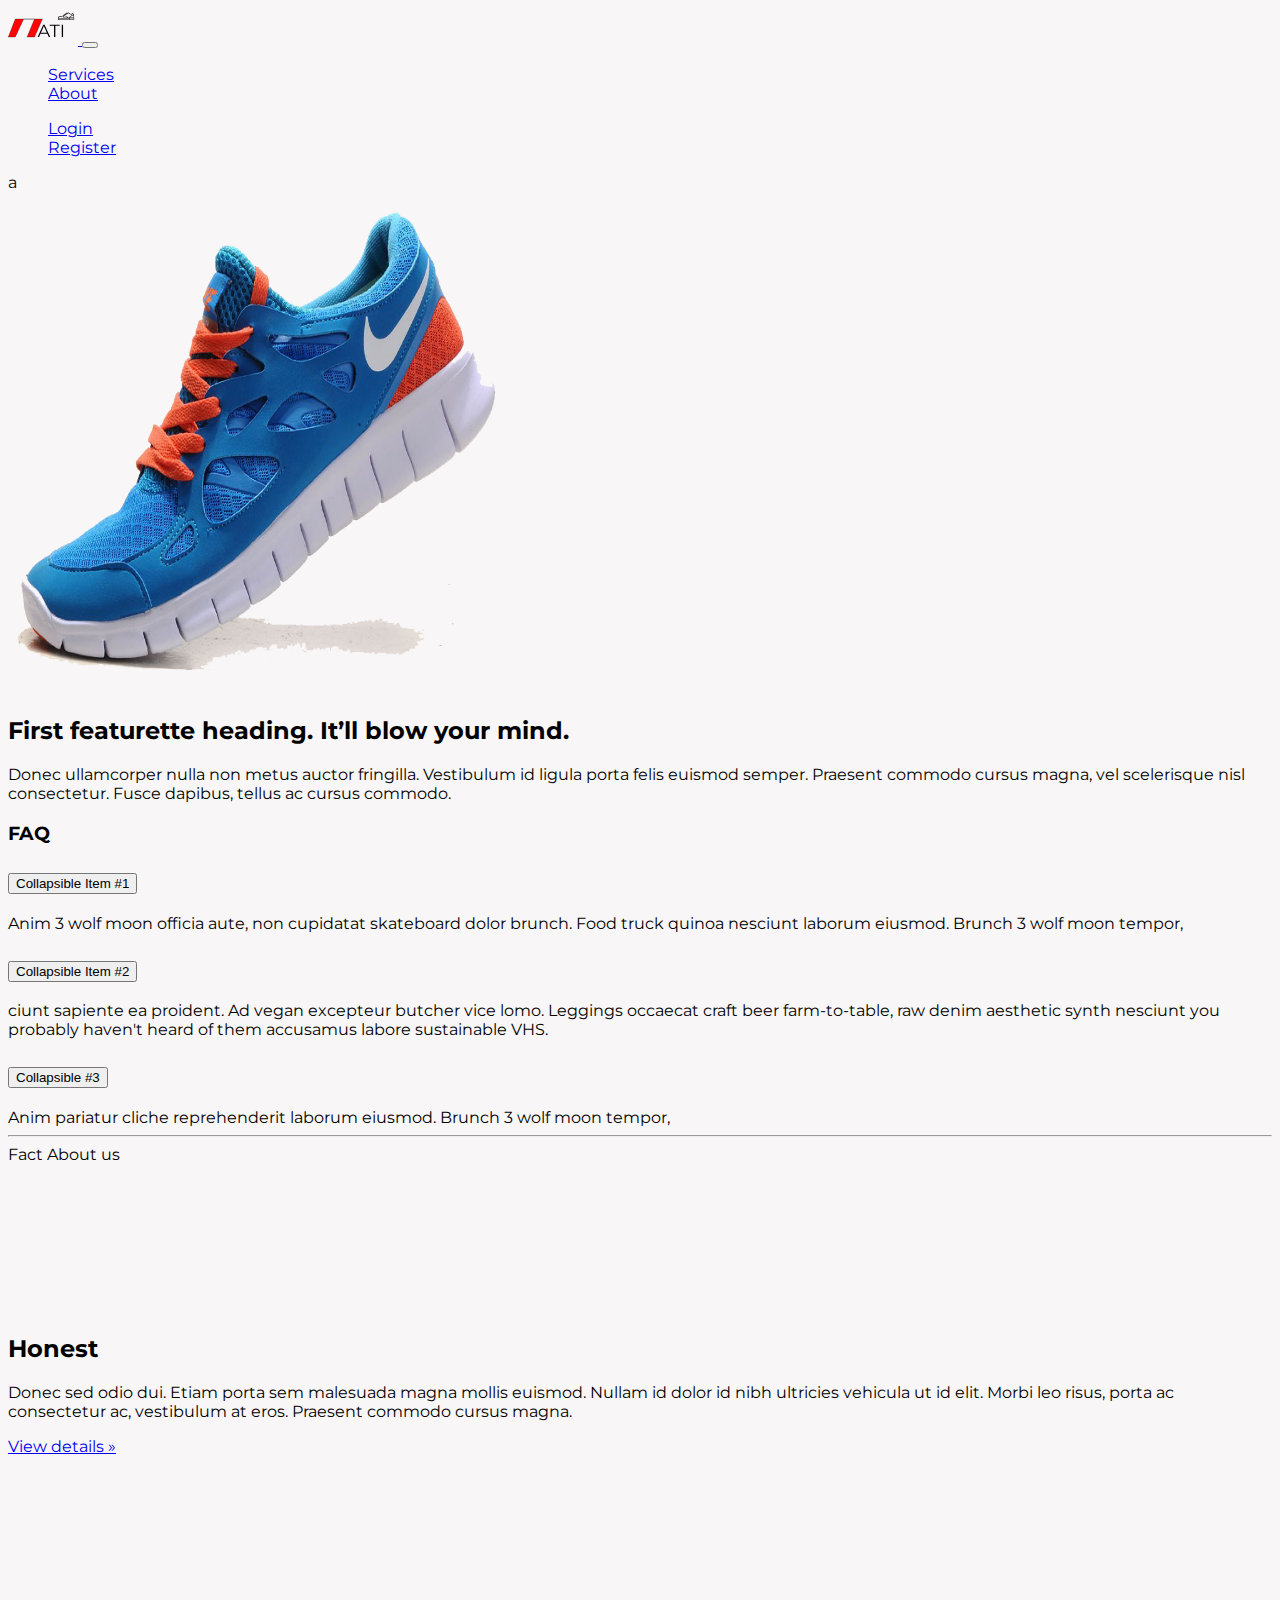
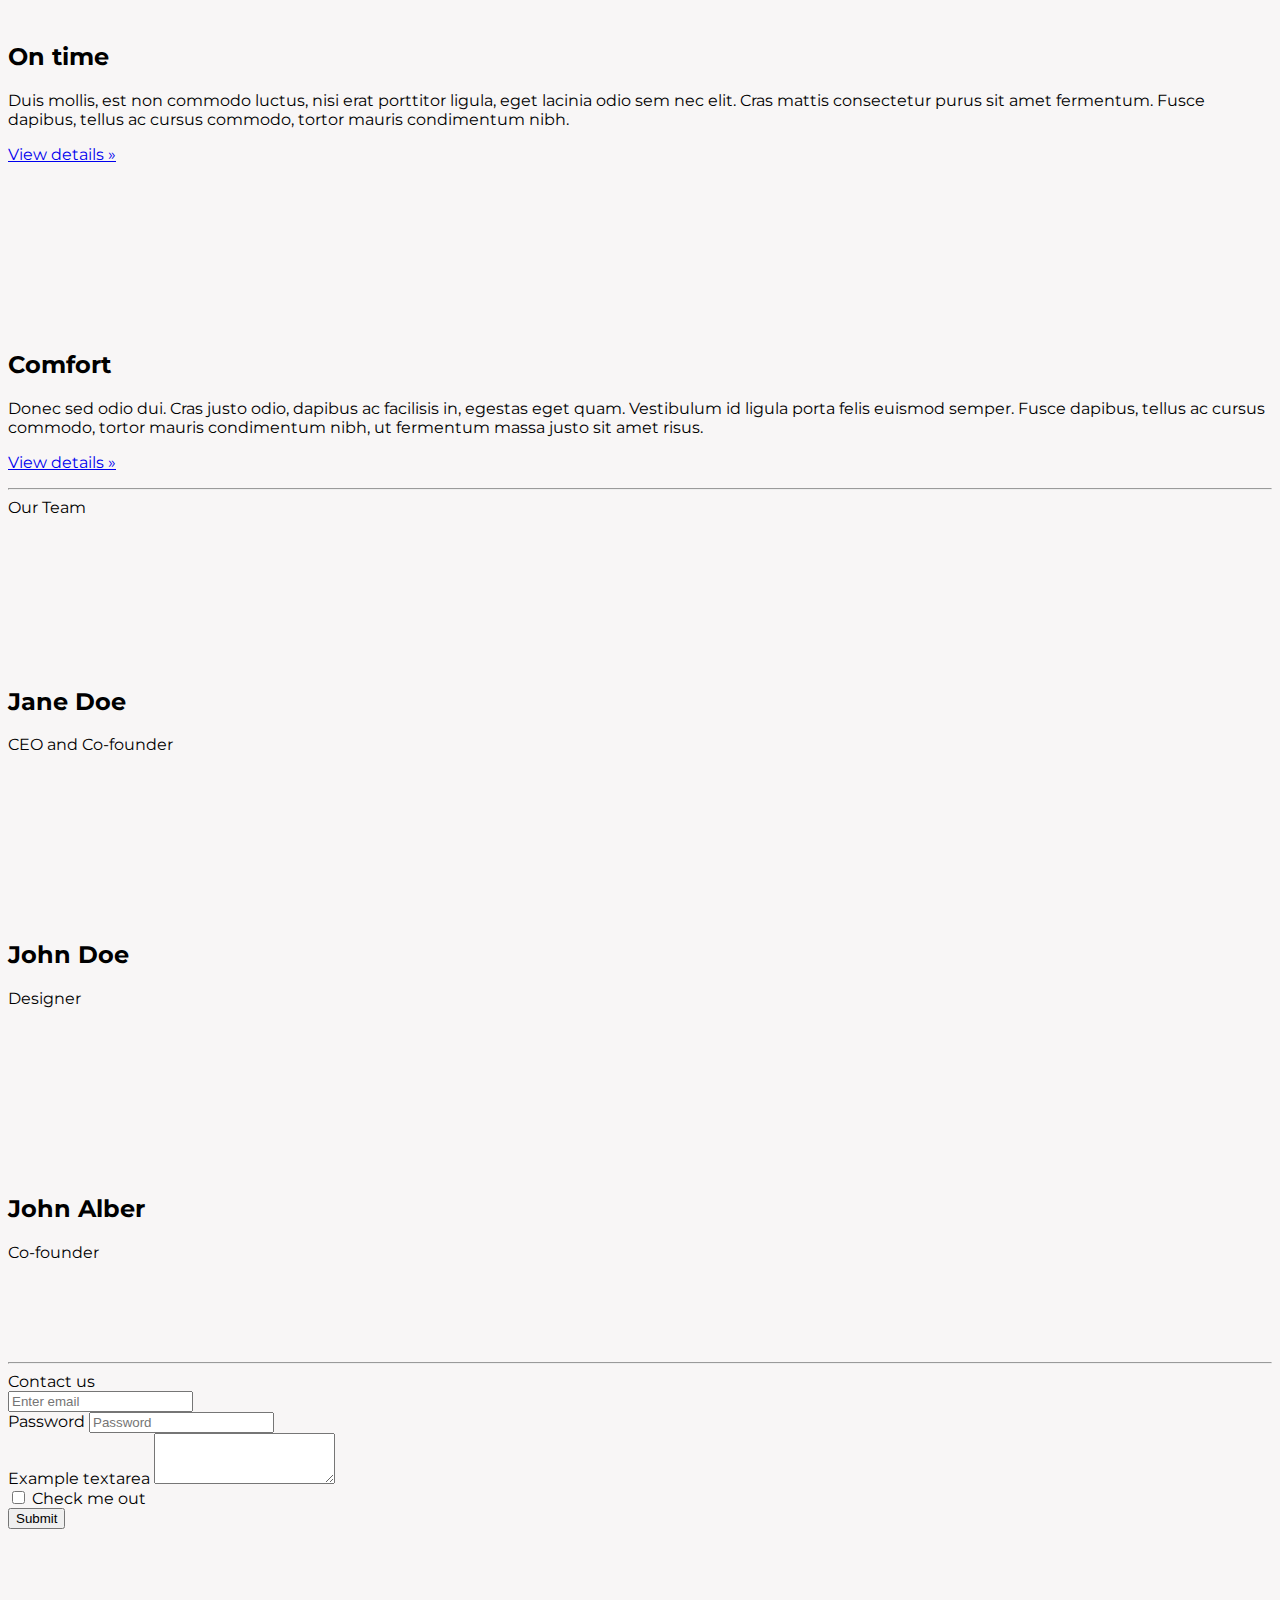
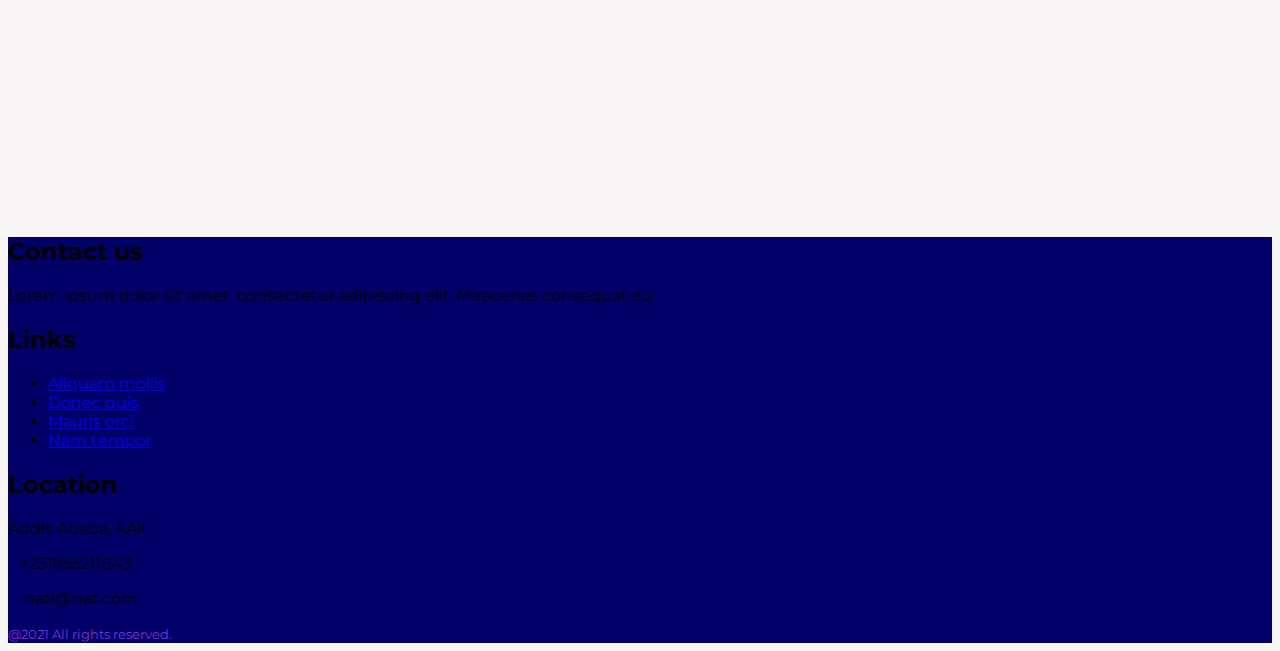
<file: aboutus.html>
<!DOCTYPE html>
<html lang="en">

<head>
    <meta charset="UTF-8">
    <meta name="viewport" content="width=device-width, initial-scale=1.0">
    <title>About us</title>

    <link rel="stylesheet" href="https://use.fontawesome.com/releases/v5.15.1/css/all.css"
        integrity="sha384-vp86vTRFVJgpjF9jiIGPEEqYqlDwgyBgEF109VFjmqGmIY/Y4HV4d3Gp2irVfcrp" crossorigin="anonymous">
    <link rel="stylesheet" href="https://cdn.jsdelivr.net/npm/bootstrap@4.5.3/dist/css/bootstrap.min.css"
        integrity="sha384-TX8t27EcRE3e/ihU7zmQxVncDAy5uIKz4rEkgIXeMed4M0jlfIDPvg6uqKI2xXr2" crossorigin="anonymous">
    <link rel="stylesheet" href="./aseets/css/main.css">
    <link rel="icon" href="./aseets/img/shoe-transparent-background-1.png" type="image/png" sizes="16x16">

</head>

<body>
    <nav class="navbar navbar-expand-lg navbar-light shadow-sm bg-light fixed-top">
        <div class="container"> <a class="navbar-brand d-flex align-items-center" href="#">

            <a href="./index.html">
                <svg width="70px" viewBox="0 0 246 131" fill="none" xmlns="http://www.w3.org/2000/svg">
                    <path
                        d="M1 102L25.5926 39H54.9259H93.1481H121L93.1481 102H67.0741L93.1481 39H54.9259L25.5926 102H1Z"
                        fill="#FF0404" />
                    <path d="M25.5926 39L1 102H25.5926L54.9259 39H93.1481L67.0741 102H93.1481L121 39H25.5926Z"
                        stroke="black" />
                    <path
                        d="M138.286 90.406H114.106L108.898 102H104.124L123.964 58.6H128.49L148.33 102H143.494L138.286 90.406ZM136.612 86.686L126.196 63.374L115.78 86.686H136.612ZM161.762 62.568H146.51V58.6H181.602V62.568H166.35V102H161.762V62.568ZM188.931 58.6H193.519V102H188.931V58.6Z"
                        fill="black" />
                    <g clip-path="url(#clip0)">
                        <path
                            d="M229.44 19.7158L229.032 18.8989C228.793 18.4215 228.212 18.2281 227.735 18.467C227.664 18.5025 227.598 18.5466 227.537 18.5983C224.031 21.5874 218.855 21.525 215.422 18.4523L212.38 15.7138C212.058 15.4263 211.585 15.3868 211.22 15.6171L207.991 17.6558L206.894 15.9158L205.257 16.9482L206.355 18.6882L204.72 19.7196L203.623 17.9796L201.988 19.013L203.086 20.753L201.452 21.7854L200.355 20.0454L198.719 21.0778L199.816 22.8178L198.181 23.8473L197.084 22.1073L195.45 23.1455L196.52 24.8391L195.507 25.4945C195.401 25.5631 195.314 25.6492 195.21 25.7255L192.993 27.1262L178.783 30.2834C176.567 30.7665 174.99 32.7328 175 35.0008V41.5655C175 42.0993 175.433 42.5321 175.967 42.5321H201.1C201.165 42.5322 201.23 42.5257 201.293 42.5128L214.633 39.8437V41.5653C214.633 42.0992 215.066 42.532 215.6 42.532H232.033C232.567 42.532 233 42.0992 233 41.5653V34.7987C232.994 29.5637 231.775 24.4011 229.44 19.7158ZM229.609 25.3081C230.473 28.0702 230.958 30.9367 231.051 33.8292H217.193C218.514 31.6765 222.003 27.4201 229.609 25.3081ZM176.933 35.0008C176.927 33.6393 177.874 32.4589 179.204 32.1695L193.343 29.0278C193.253 29.8126 193.358 30.6074 193.649 31.342L194.402 33.2241C194.575 33.6632 195.041 33.9116 195.502 33.8099L202.219 32.3705C205.254 31.7169 208.414 32.6327 210.629 34.8075L201.003 36.7321H176.933V35.0008ZM214.633 37.8727L201.003 40.5987H176.933V38.6653H201.1C201.165 38.6655 201.23 38.6589 201.293 38.646L214.633 35.977V37.8727ZM214.923 33.949L212.861 34.3608C210.21 31.0834 205.937 29.5819 201.818 30.4806L195.895 31.749L195.444 30.6238C194.987 29.4702 195.315 28.1536 196.259 27.3487L197.579 26.5145L198.546 28.0466L200.182 27.0123L199.215 25.4801L200.849 24.4506L201.815 25.9828L203.45 24.9494L202.483 23.4173L204.118 22.3849L205.085 23.917L206.718 22.8837L205.752 21.3534L207.383 20.3209L208.35 21.8521L209.993 20.8197L209.027 19.2875L211.637 17.6442L214.135 19.8927C217.947 23.3067 223.595 23.6865 227.83 20.8139C228.257 21.6839 228.635 22.58 228.98 23.4877C219.299 26.208 215.773 32.1635 214.923 33.949ZM231.067 40.5988H216.567V35.7655H231.067V40.5988Z"
                            fill="black" />
                    </g>
                    <defs>
                        <clipPath id="clip0">
                            <rect width="58" height="58" fill="white" transform="translate(175)" />
                        </clipPath>
                    </defs>
                </svg>
            </a>

            </a> <button class="navbar-toggler  navbar-toggler-right border-0 ml-auto" type="button"
                data-toggle="collapse" data-target="#navbar4">
                <span class="navbar-toggler-icon"></span>
            </button>
            <div class=" collapse navbar-collapse " id="navbar4">
                <div class="d-flex flex-column flex-lg-row justify-content-between w-100">
                    <ul class="navbar-nav ml-auto ml-lg-0">

                        <li class="nav-item px-lg-2">
                            <a class="nav-link" href="services.html"><span
                                    class="d-inline-block d-lg-none icon-width"><i
                                        class="fas fa-spa"></i></span>Services</a>
                        </li>
                        <li class="nav-item px-lg-2"> <a class="nav-link" href="aboutus.html"><span
                                    class="d-inline-block d-lg-none icon-width"><i
                                        class="far fa-user"></i></i></span>About</a> </li>

                    </ul>
                    <ul class="navbar-nav ml-auto ml-lg-0">
                        <li class="nav-item">
                            <a class="nav-link" href="login.html">Login</a>
                        </li>
                        <li class="nav-item">
                            <a class="nav-link" href="register.html">Register</a>
                        </li>
                    </ul>
                </div>
            </div>
        </div>
    </nav>



    <div class="my-5">a</div>
    <div class="container mt-5">

        <div class="row featurette">
            <div class="col-md-5">
                <img class="bd-placeholder-img bd-placeholder-img-lg featurette-image img-fluid mx-auto" width="500"
                    height="500" src="./aseets/img/shoe-transparent-background-1.png" alt="">
            </div>
            <div class="col-md-4">
                <h2 class="featurette-heading">First featurette heading. <span class="text-muted">It’ll blow your
                        mind.</span></h2>
                <p class="lead">Donec ullamcorper nulla non metus auctor fringilla. Vestibulum id ligula porta felis
                    euismod semper. Praesent commodo cursus magna, vel scelerisque nisl consectetur. Fusce dapibus,
                    tellus ac cursus commodo.</p>
            </div>
            <div class="col-md-3 d-none d-lg-block">
                <h3 class="text-center">FAQ</h3>
                <div class="accordion d-sm-block" id="accordionExample">
                    <div class="card">
                        <div class="card-header" id="headingOne">
                            <h2 class="mb-0">
                                <button class="btn btn-link btn-block text-left" type="button" data-toggle="collapse"
                                    data-target="#collapseOne" aria-expanded="true" aria-controls="collapseOne">
                                    Collapsible Item #1
                                </button>
                            </h2>
                        </div>

                        <div id="collapseOne" class="collapse show" aria-labelledby="headingOne"
                            data-parent="#accordionExample">
                            <div class="card-body">
                                Anim 3 wolf moon officia aute, non cupidatat skateboard dolor
                                brunch. Food truck quinoa nesciunt laborum eiusmod. Brunch 3 wolf moon tempor,

                            </div>
                        </div>
                    </div>
                    <div class="card">
                        <div class="card-header" id="headingTwo">
                            <h2 class="mb-0">
                                <button class="btn btn-link btn-block text-left collapsed" type="button"
                                    data-toggle="collapse" data-target="#collapseTwo" aria-expanded="false"
                                    aria-controls="collapseTwo">
                                    Collapsible Item #2
                                </button>
                            </h2>
                        </div>
                        <div id="collapseTwo" class="collapse" aria-labelledby="headingTwo"
                            data-parent="#accordionExample">
                            <div class="card-body">
                                ciunt sapiente ea proident. Ad vegan excepteur butcher vice lomo.
                                Leggings occaecat craft beer farm-to-table, raw denim aesthetic synth nesciunt
                                you probably haven't heard of them accusamus labore sustainable VHS.
                            </div>
                        </div>
                    </div>
                    <div class="card">
                        <div class="card-header" id="headingThree">
                            <h2 class="mb-0">
                                <button class="btn btn-link btn-block text-left collapsed" type="button"
                                    data-toggle="collapse" data-target="#collapseThree" aria-expanded="false"
                                    aria-controls="collapseThree">
                                    Collapsible #3
                                </button>
                            </h2>
                        </div>
                        <div id="collapseThree" class="collapse" aria-labelledby="headingThree"
                            data-parent="#accordionExample">
                            <div class="card-body">
                                Anim pariatur cliche reprehenderit laborum eiusmod. Brunch 3 wolf moon tempor,

                            </div>
                        </div>
                    </div>
                </div>
            </div>
        </div>
        <div class="contaienr mt-5">
            <hr>
            <div class="display-2 text-center">
                Fact About us
            </div>
            <div class="row mt-5">
                <div class="col-lg-4 text-center">
                    <div id="avatar" class="mx-auto mb-2"></div>
                    <h2>Honest</h2>
                    <p>Donec sed odio dui. Etiam porta sem malesuada magna mollis euismod. Nullam id dolor id nibh
                        ultricies vehicula ut id elit. Morbi leo risus, porta ac consectetur ac, vestibulum at eros.
                        Praesent commodo cursus magna.</p>
                    <p><a class="btn btn-secondary" href="#" role="button">View details &raquo;</a></p>
                </div><!-- /.col-lg-4 -->
                <div class="col-lg-4 text-center">
                    <div id="avatar2" class="mx-auto mb-2"></div>

                    <h2>On time</h2>
                    <p>Duis mollis, est non commodo luctus, nisi erat porttitor ligula, eget lacinia odio sem nec elit.
                        Cras mattis consectetur purus sit amet fermentum. Fusce dapibus, tellus ac cursus commodo,
                        tortor mauris condimentum nibh.</p>
                    <p><a class="btn btn-secondary" href="#" role="button">View details &raquo;</a></p>
                </div><!-- /.col-lg-4 -->
                <div class="col-lg-4 text-center">
                    <div id="avatar3" class="mx-auto mb-2"></div>

                    <h2>Comfort</h2>
                    <p>Donec sed odio dui. Cras justo odio, dapibus ac facilisis in, egestas eget quam. Vestibulum id
                        ligula porta felis euismod semper. Fusce dapibus, tellus ac cursus commodo, tortor mauris
                        condimentum nibh, ut fermentum massa justo sit amet risus.</p>
                    <p><a class="btn btn-secondary" href="#" role="button">View details &raquo;</a></p>
                </div><!-- /.col-lg-4 -->
            </div><!-- /.row -->
        </div>
        <div class="my-5">
            <hr class="container">
            <div class="display-2 text-center">
                Our Team
            </div>
            <div class="contaienr mt-5">
                <div class="row mt-5">
                    <div class="col-lg-4 text-center ">
                        <div id="avatar4" class="mx-auto mb-2"></div>
                        <h2>Jane Doe</h2>
                        <p>CEO and Co-founder</p>
                    </div><!-- /.col-lg-4 -->
                    <div class="col-lg-4 text-center">
                        <div id="avatar5" class="mx-auto mb-2"></div>

                        <h2>John Doe</h2>
                        <p>Designer</p>
                    </div><!-- /.col-lg-4 -->
                    <div class="col-lg-4 text-center">
                        <div id="avatar6" class="mx-auto mb-2"></div>

                        <h2>John Alber</h2>
                        <p>Co-founder</p>
                    </div><!-- /.col-lg-4 -->
                </div><!-- /.row -->
            </div>
        </div>

    </div>

    <div class="container" style="margin-top: 100px;">
        <hr class="container">
        <div class="display-3 mb-3 text-center">
            Contact us
        </div>
        <div class="row">
            <div class="col-md-7">
                <form>
                    <div class="form-group ">
                        <input type="email" class="form-control " id="exampleInputEmail1" aria-describedby="emailHelp"
                            placeholder="Enter email">

                    </div>
                    <div class="form-group">
                        <label for="exampleInputPassword1">Password</label>
                        <input type="password" class="form-control" id="exampleInputPassword1" placeholder="Password">
                    </div>
                    <div class="form-group">
                        <label for="exampleFormControlTextarea1">Example textarea</label>
                        <textarea class="form-control" id="exampleFormControlTextarea1" rows="3"></textarea>
                    </div>
                    <div class="form-check">
                        <input type="checkbox" class="form-check-input" id="exampleCheck1">
                        <label class="form-check-label" for="exampleCheck1">Check me out</label>
                    </div>
                    <button type="submit" class="btn btn-primary">Submit</button>
                </form>
            </div>
            <div class="col-md-2 ">
                <div class="mapouter">
                    <div class="mapouter">
                        <div class="gmap_canvas"><iframe width="442" height="288" id="gmap_canvas"
                                src="https://maps.google.com/maps?q=addis%20ababa&t=k&z=13&ie=UTF8&iwloc=&output=embed"
                                frameborder="0" scrolling="no" marginheight="0" marginwidth="0"></iframe><a
                                href="https://embedgooglemap.net/maps/45"></a><br>
                            <style>
                                .mapouter {
                                    position: relative;
                                    text-align: right;
                                    height: 288px;
                                    width: 442px;
                                }
                            </style><a href="https://www.embedgooglemap.net">google maps embedded api</a>
                            <style>
                                .gmap_canvas {
                                    overflow: hidden;
                                    background: none !important;
                                    height: 288px;
                                    width: 442px;
                                }
                            </style>
                        </div>
                    </div>
                </div>
            </div>
        </div>
    </div>

    <footer class="text-light container-fluid py-5 mt-5">
        <div class="container ">
            <div class="row">
                <div class="col-md-4">
                    <h2 class="display-6 text-light">Contact us</h2>
                    <p>Lorem ipsum dolor sit amet, consectetur adipiscing elit. Maecenas consequat eu </p>
                    <i class="fab fa-facebook" style="font-size: 15px;color: cornflowerblue;"></i>
                    <i class="fab fa-instagram" style="font-size: 15px;"></i>
                </div>
                <div class="col-md-1"></div>
                <div class="col-md-3">
                    <h2 class="display-6 text-light"> Links</h2>
                    <ul class="p-0">
                        <li>
                            <a href="#">Aliquam mollis </a>
                        </li>
                        <li>
                            <a href="#">Donec quis </a>
                        </li>
                        <li>
                            <a href="#">Mauris orci</a>
                        </li>
                        <li>
                            <a href="#">Nam tempor </a>
                        </li>
                    </ul>
                </div>
                <div class="col-md-4" ">
                    <h2 class=" display-6 text-light">Location</h2>
                    <p> Addis Ababa, AAit</p>
                    <p><i class="fas fa-phone-alt"></i>&nbsp;&nbsp;&nbsp;+251955211643</p>
                    <p><i class="fas fa-envelope"></i> &nbsp;&nbsp;&nbsp; nati@nat.com</p>
                </div>
            </div>
            <div class="container mt-3 ml-n4" style="color: blueviolet;">
                <div class=" col">
                <small>
                    @2021 All rights reserved.
                </small>
            </div>
        </div>
        </div>
    </footer>
    <script src="https://code.jquery.com/jquery-3.5.1.slim.min.js"
        integrity="sha384-DfXdz2htPH0lsSSs5nCTpuj/zy4C+OGpamoFVy38MVBnE+IbbVYUew+OrCXaRkfj"
        crossorigin="anonymous"></script>
    <script src="https://cdn.jsdelivr.net/npm/popper.js@1.16.1/dist/umd/popper.min.js"
        integrity="sha384-9/reFTGAW83EW2RDu2S0VKaIzap3H66lZH81PoYlFhbGU+6BZp6G7niu735Sk7lN"
        crossorigin="anonymous"></script>
    <script src="https://cdn.jsdelivr.net/npm/bootstrap@4.5.3/dist/js/bootstrap.min.js"
        integrity="sha384-w1Q4orYjBQndcko6MimVbzY0tgp4pWB4lZ7lr30WKz0vr/aWKhXdBNmNb5D92v7s"
        crossorigin="anonymous"></script>

</body>

</html>
</file>
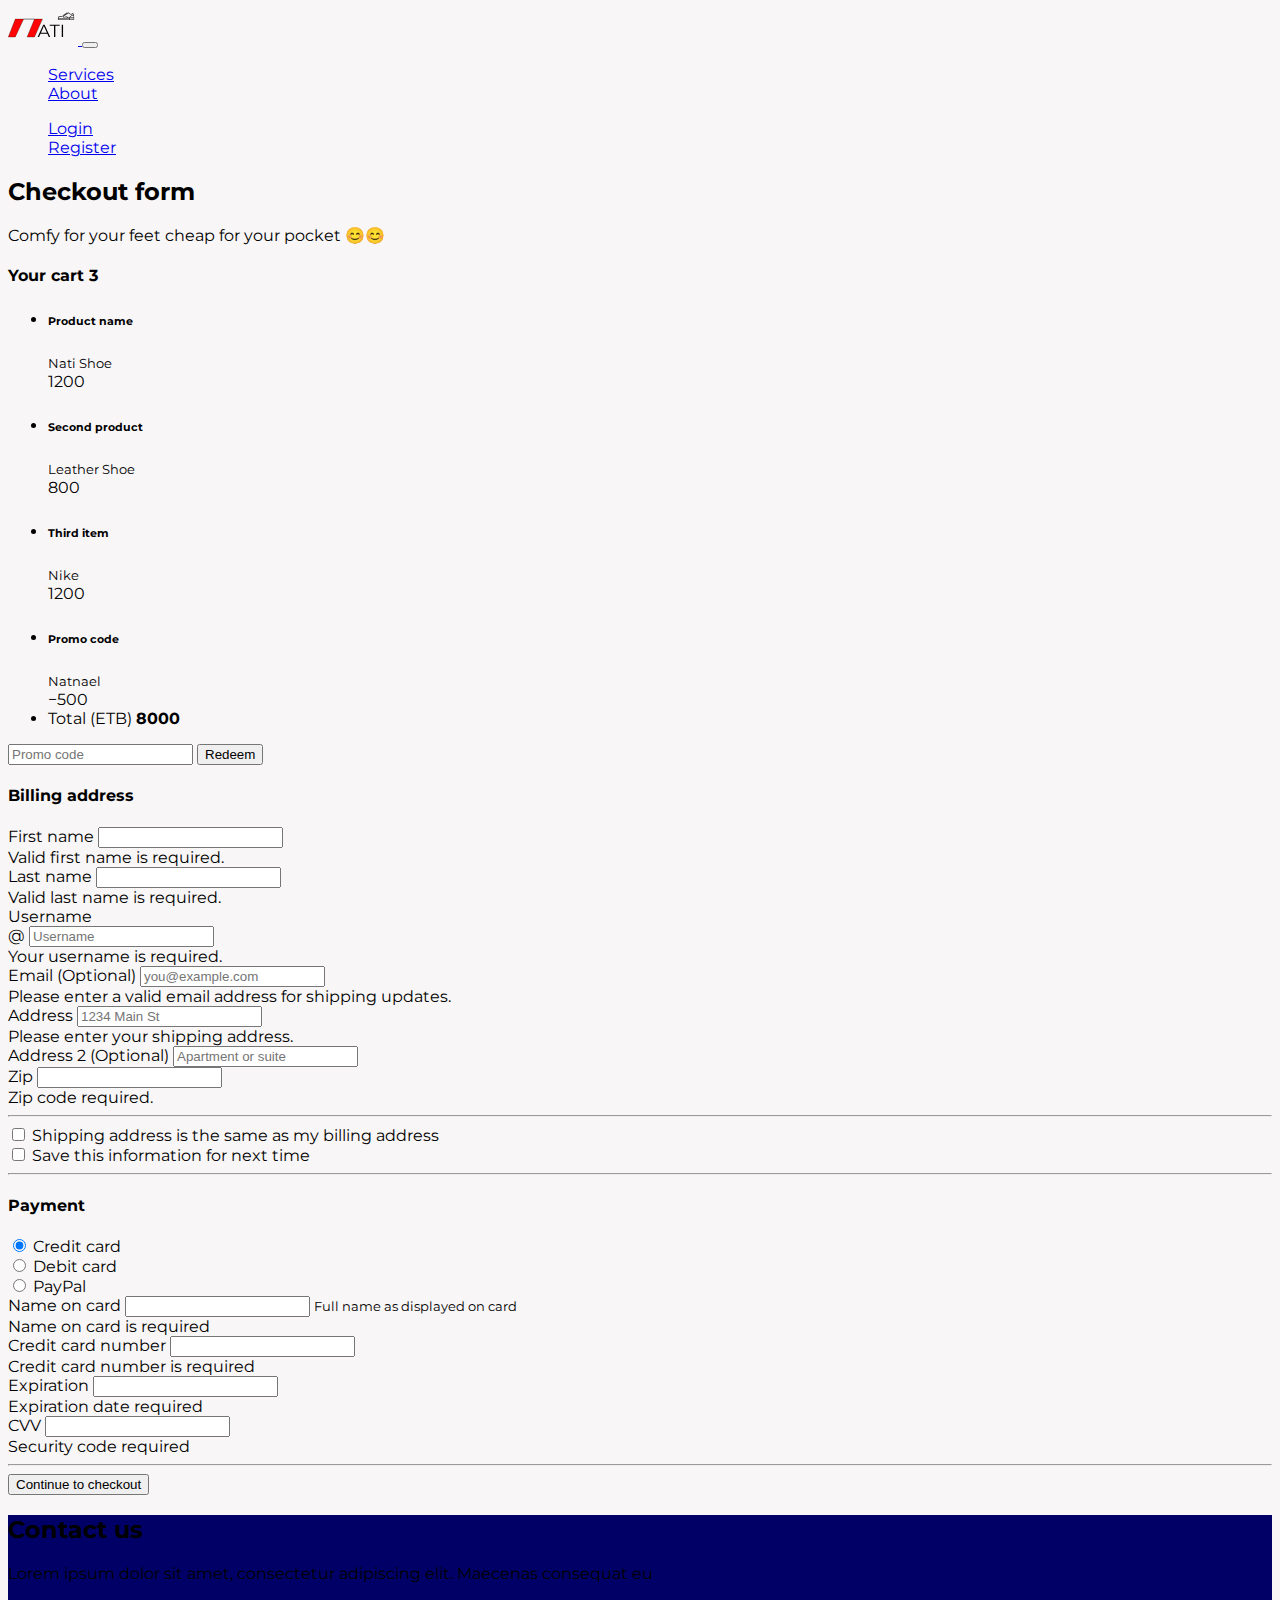
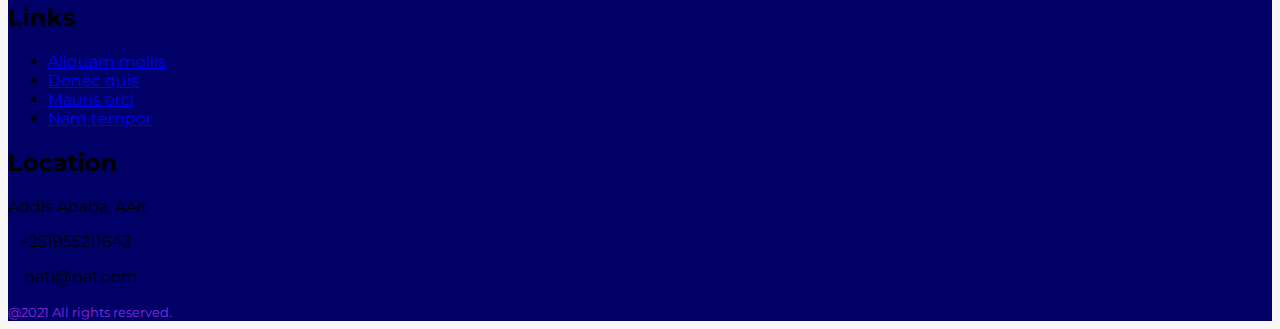
<file: checkout.html>
<!DOCTYPE html>
<html lang="en">

<head>
    <meta charset="UTF-8">
    <meta name="viewport" content="width=device-width, initial-scale=1.0">
    <title>Check out</title>
    <link rel="stylesheet" href="https://use.fontawesome.com/releases/v5.15.1/css/all.css"
        integrity="sha384-vp86vTRFVJgpjF9jiIGPEEqYqlDwgyBgEF109VFjmqGmIY/Y4HV4d3Gp2irVfcrp" crossorigin="anonymous">
    <link rel="stylesheet" href="https://cdn.jsdelivr.net/npm/bootstrap@4.5.3/dist/css/bootstrap.min.css"
        integrity="sha384-TX8t27EcRE3e/ihU7zmQxVncDAy5uIKz4rEkgIXeMed4M0jlfIDPvg6uqKI2xXr2" crossorigin="anonymous">
    <link rel="stylesheet" href="./aseets/css/main.css">
    <link rel="icon" href="./aseets/img/shoe-transparent-background-1.png" type="image/png" sizes="16x16">

</head>

<body>
    <nav class="navbar navbar-expand-lg navbar-light shadow-sm bg-light fixed-top">
        <div class="container"> <a class="navbar-brand d-flex align-items-center" href="#">

            <a href="./index.html">
                <svg width="70px" viewBox="0 0 246 131" fill="none" xmlns="http://www.w3.org/2000/svg">
                    <path
                        d="M1 102L25.5926 39H54.9259H93.1481H121L93.1481 102H67.0741L93.1481 39H54.9259L25.5926 102H1Z"
                        fill="#FF0404" />
                    <path d="M25.5926 39L1 102H25.5926L54.9259 39H93.1481L67.0741 102H93.1481L121 39H25.5926Z"
                        stroke="black" />
                    <path
                        d="M138.286 90.406H114.106L108.898 102H104.124L123.964 58.6H128.49L148.33 102H143.494L138.286 90.406ZM136.612 86.686L126.196 63.374L115.78 86.686H136.612ZM161.762 62.568H146.51V58.6H181.602V62.568H166.35V102H161.762V62.568ZM188.931 58.6H193.519V102H188.931V58.6Z"
                        fill="black" />
                    <g clip-path="url(#clip0)">
                        <path
                            d="M229.44 19.7158L229.032 18.8989C228.793 18.4215 228.212 18.2281 227.735 18.467C227.664 18.5025 227.598 18.5466 227.537 18.5983C224.031 21.5874 218.855 21.525 215.422 18.4523L212.38 15.7138C212.058 15.4263 211.585 15.3868 211.22 15.6171L207.991 17.6558L206.894 15.9158L205.257 16.9482L206.355 18.6882L204.72 19.7196L203.623 17.9796L201.988 19.013L203.086 20.753L201.452 21.7854L200.355 20.0454L198.719 21.0778L199.816 22.8178L198.181 23.8473L197.084 22.1073L195.45 23.1455L196.52 24.8391L195.507 25.4945C195.401 25.5631 195.314 25.6492 195.21 25.7255L192.993 27.1262L178.783 30.2834C176.567 30.7665 174.99 32.7328 175 35.0008V41.5655C175 42.0993 175.433 42.5321 175.967 42.5321H201.1C201.165 42.5322 201.23 42.5257 201.293 42.5128L214.633 39.8437V41.5653C214.633 42.0992 215.066 42.532 215.6 42.532H232.033C232.567 42.532 233 42.0992 233 41.5653V34.7987C232.994 29.5637 231.775 24.4011 229.44 19.7158ZM229.609 25.3081C230.473 28.0702 230.958 30.9367 231.051 33.8292H217.193C218.514 31.6765 222.003 27.4201 229.609 25.3081ZM176.933 35.0008C176.927 33.6393 177.874 32.4589 179.204 32.1695L193.343 29.0278C193.253 29.8126 193.358 30.6074 193.649 31.342L194.402 33.2241C194.575 33.6632 195.041 33.9116 195.502 33.8099L202.219 32.3705C205.254 31.7169 208.414 32.6327 210.629 34.8075L201.003 36.7321H176.933V35.0008ZM214.633 37.8727L201.003 40.5987H176.933V38.6653H201.1C201.165 38.6655 201.23 38.6589 201.293 38.646L214.633 35.977V37.8727ZM214.923 33.949L212.861 34.3608C210.21 31.0834 205.937 29.5819 201.818 30.4806L195.895 31.749L195.444 30.6238C194.987 29.4702 195.315 28.1536 196.259 27.3487L197.579 26.5145L198.546 28.0466L200.182 27.0123L199.215 25.4801L200.849 24.4506L201.815 25.9828L203.45 24.9494L202.483 23.4173L204.118 22.3849L205.085 23.917L206.718 22.8837L205.752 21.3534L207.383 20.3209L208.35 21.8521L209.993 20.8197L209.027 19.2875L211.637 17.6442L214.135 19.8927C217.947 23.3067 223.595 23.6865 227.83 20.8139C228.257 21.6839 228.635 22.58 228.98 23.4877C219.299 26.208 215.773 32.1635 214.923 33.949ZM231.067 40.5988H216.567V35.7655H231.067V40.5988Z"
                            fill="black" />
                    </g>
                    <defs>
                        <clipPath id="clip0">
                            <rect width="58" height="58" fill="white" transform="translate(175)" />
                        </clipPath>
                    </defs>
                </svg>
            </a>

            </a> <button class="navbar-toggler  navbar-toggler-right border-0 ml-auto" type="button"
                data-toggle="collapse" data-target="#navbar4">
                <span class="navbar-toggler-icon"></span>
            </button>
            <div class=" collapse navbar-collapse " id="navbar4">
                <div class="d-flex flex-column flex-lg-row justify-content-between w-100">
                    <ul class="navbar-nav ml-auto ml-lg-0">

                        <li class="nav-item px-lg-2">
                            <a class="nav-link" href="services.html"><span
                                    class="d-inline-block d-lg-none icon-width"><i
                                        class="fas fa-spa"></i></span>Services</a>
                        </li>
                        <li class="nav-item px-lg-2"> <a class="nav-link" href="aboutus.html"><span
                                    class="d-inline-block d-lg-none icon-width"><i
                                        class="far fa-user"></i></i></span>About</a> </li>

                    </ul>
                    <ul class="navbar-nav ml-auto ml-lg-0">
                        <li class="nav-item">
                            <a class="nav-link" href="login.html">Login</a>
                        </li>
                        <li class="nav-item">
                            <a class="nav-link" href="register.html">Register</a>
                        </li>
                    </ul>
                </div>
            </div>
        </div>
    </nav>


    <div class="container my-5">
        <main>
            <div class="py-5 text-center">
                <div class="d-block mx-auto mb-4" style="font-size: 45px;">
                    <i class="fas fa-shopping-cart"></i>
                </div>

                <h2>Checkout form</h2>
                <p class="lead">Comfy for your feet cheap for your pocket 😊😊</p>
            </div>

            <div class="row g-3">
                <div class="col-md-5 col-lg-4 order-md-last">
                    <h4 class="d-flex justify-content-between align-items-center mb-3">
                        <span class="text-muted">Your cart</span>
                        <span class="badge bg-primary rounded-pill text-white">3</span>
                    </h4>
                    <ul class="list-group mb-3">
                        <li class="list-group-item d-flex justify-content-between lh-sm">
                            <div>
                                <h6 class="my-0">Product name</h6>
                                <small class="text-muted">Nati Shoe</small>
                            </div>
                            <span class="text-muted">1200</span>
                        </li>
                        <li class="list-group-item d-flex justify-content-between lh-sm">
                            <div>
                                <h6 class="my-0">Second product</h6>
                                <small class="text-muted">Leather Shoe</small>
                            </div>
                            <span class="text-muted">800</span>
                        </li>
                        <li class="list-group-item d-flex justify-content-between lh-sm">
                            <div>
                                <h6 class="my-0">Third item</h6>
                                <small class="text-muted">Nike</small>
                            </div>
                            <span class="text-muted">1200</span>
                        </li>
                        <li class="list-group-item d-flex justify-content-between bg-light">
                            <div class="text-success">
                                <h6 class="my-0">Promo code</h6>
                                <small>Natnael</small>
                            </div>
                            <span class="text-success">−500</span>
                        </li>
                        <li class="list-group-item d-flex justify-content-between">
                            <span>Total (ETB)</span>
                            <strong>8000</strong>
                        </li>
                    </ul>

                    <form class="card p-2">
                        <div class="input-group">
                            <input type="text" class="form-control" placeholder="Promo code">
                            <button type="submit" class="btn btn-secondary">Redeem</button>
                        </div>
                    </form>
                </div>
                <div class="col-md-7 col-lg-8">
                    <h4 class="mb-3">Billing address</h4>
                    <form class="needs-validation" novalidate>
                        <div class="row g-3">
                            <div class="col-sm-6">
                                <label for="firstName" class="form-label">First name</label>
                                <input type="text" class="form-control" id="firstName" placeholder="" value="" required>
                                <div class="invalid-feedback">
                                    Valid first name is required.
                                </div>
                            </div>

                            <div class="col-sm-6">
                                <label for="lastName" class="form-label">Last name</label>
                                <input type="text" class="form-control" id="lastName" placeholder="" value="" required>
                                <div class="invalid-feedback">
                                    Valid last name is required.
                                </div>
                            </div>

                            <div class="col-12">
                                <label for="username" class="form-label">Username</label>
                                <div class="input-group">
                                    <span class="input-group-text">@</span>
                                    <input type="text" class="form-control" id="username" placeholder="Username"
                                        required>
                                    <div class="invalid-feedback">
                                        Your username is required.
                                    </div>
                                </div>
                            </div>

                            <div class="col-12">
                                <label for="email" class="form-label">Email <span
                                        class="text-muted">(Optional)</span></label>
                                <input type="email" class="form-control" id="email" placeholder="you@example.com">
                                <div class="invalid-feedback">
                                    Please enter a valid email address for shipping updates.
                                </div>
                            </div>

                            <div class="col-12">
                                <label for="address" class="form-label">Address</label>
                                <input type="text" class="form-control" id="address" placeholder="1234 Main St"
                                    required>
                                <div class="invalid-feedback">
                                    Please enter your shipping address.
                                </div>
                            </div>

                            <div class="col-12">
                                <label for="address2" class="form-label">Address 2 <span
                                        class="text-muted">(Optional)</span></label>
                                <input type="text" class="form-control" id="address2" placeholder="Apartment or suite">
                            </div>

                            <div class="col-md-3">
                                <label for="zip" class="form-label">Zip</label>
                                <input type="text" class="form-control" id="zip" placeholder="" required>
                                <div class="invalid-feedback">
                                    Zip code required.
                                </div>
                            </div>
                        </div>

                        <hr class="my-4">

                        <div class="form-check">
                            <input type="checkbox" class="form-check-input" id="same-address">
                            <label class="form-check-label" for="same-address">Shipping address is the same as my
                                billing address</label>
                        </div>

                        <div class="form-check">
                            <input type="checkbox" class="form-check-input" id="save-info">
                            <label class="form-check-label" for="save-info">Save this information for next time</label>
                        </div>

                        <hr class="my-4">

                        <h4 class="mb-3">Payment</h4>

                        <div class="my-3">
                            <div class="form-check">
                                <input id="credit" name="paymentMethod" type="radio" class="form-check-input" checked
                                    required>
                                <label class="form-check-label" for="credit">Credit card</label>
                            </div>
                            <div class="form-check">
                                <input id="debit" name="paymentMethod" type="radio" class="form-check-input" required>
                                <label class="form-check-label" for="debit">Debit card</label>
                            </div>
                            <div class="form-check">
                                <input id="paypal" name="paymentMethod" type="radio" class="form-check-input" required>
                                <label class="form-check-label" for="paypal">PayPal</label>
                            </div>
                        </div>

                        <div class="row gy-3">
                            <div class="col-md-6">
                                <label for="cc-name" class="form-label">Name on card</label>
                                <input type="text" class="form-control" id="cc-name" placeholder="" required>
                                <small class="text-muted">Full name as displayed on card</small>
                                <div class="invalid-feedback">
                                    Name on card is required
                                </div>
                            </div>

                            <div class="col-md-6">
                                <label for="cc-number" class="form-label">Credit card number</label>
                                <input type="text" class="form-control" id="cc-number" placeholder="" required>
                                <div class="invalid-feedback">
                                    Credit card number is required
                                </div>
                            </div>

                            <div class="col-md-3">
                                <label for="cc-expiration" class="form-label">Expiration</label>
                                <input type="text" class="form-control" id="cc-expiration" placeholder="" required>
                                <div class="invalid-feedback">
                                    Expiration date required
                                </div>
                            </div>

                            <div class="col-md-3">
                                <label for="cc-cvv" class="form-label">CVV</label>
                                <input type="text" class="form-control" id="cc-cvv" placeholder="" required>
                                <div class="invalid-feedback">
                                    Security code required
                                </div>
                            </div>
                        </div>

                        <hr class="my-4">

                        <button class="w-100 btn btn-primary btn-lg" type="submit">Continue to checkout</button>
                    </form>
                </div>
            </div>
        </main>
    </div>


    <footer class="text-light  py-5">
        <div class="container ">
            <div class="row">
                <div class="col-md-4">
                    <h2 class="display-6 text-light">Contact us</h2>
                    <p>Lorem ipsum dolor sit amet, consectetur adipiscing elit. Maecenas consequat eu </p>
                    <i class="fab fa-facebook" style="font-size: 15px;color: cornflowerblue;"></i>
                    <i class="fab fa-instagram" style="font-size: 15px;"></i>
                </div>
                <div class="col-md-1"></div>
                <div class="col-md-3">
                    <h2 class="display-6 text-light"> Links</h2>
                    <ul class="p-0">
                        <li>
                            <a href="#">Aliquam mollis </a>
                        </li>
                        <li>
                            <a href="#">Donec quis </a>
                        </li>
                        <li>
                            <a href="#">Mauris orci</a>
                        </li>
                        <li>
                            <a href="#">Nam tempor </a>
                        </li>
                    </ul>
                </div>
                <div class="col-md-4" ">
                <h2 class=" display-6 text-light">Location</h2>
                    <p> Addis Ababa, AAit</p>
                    <p><i class="fas fa-phone-alt"></i>&nbsp;&nbsp;&nbsp;+251955211643</p>
                    <p><i class="fas fa-envelope"></i> &nbsp;&nbsp;&nbsp; nati@nat.com</p>
                </div>
            </div>
            <div class="container mt-3 ml-n4" style="color: blueviolet;">
            <div class=" col">
                <small>
                    @2021 All rights reserved.
                </small>
            </div>
        </div>
        </div>
    </footer>

    <script src="https://code.jquery.com/jquery-3.5.1.slim.min.js"
        integrity="sha384-DfXdz2htPH0lsSSs5nCTpuj/zy4C+OGpamoFVy38MVBnE+IbbVYUew+OrCXaRkfj"
        crossorigin="anonymous"></script>
    <script src="https://cdn.jsdelivr.net/npm/popper.js@1.16.1/dist/umd/popper.min.js"
        integrity="sha384-9/reFTGAW83EW2RDu2S0VKaIzap3H66lZH81PoYlFhbGU+6BZp6G7niu735Sk7lN"
        crossorigin="anonymous"></script>
    <script src="https://cdn.jsdelivr.net/npm/bootstrap@4.5.3/dist/js/bootstrap.min.js"
        integrity="sha384-w1Q4orYjBQndcko6MimVbzY0tgp4pWB4lZ7lr30WKz0vr/aWKhXdBNmNb5D92v7s"
        crossorigin="anonymous"></script>

</body>

</html>
</file>
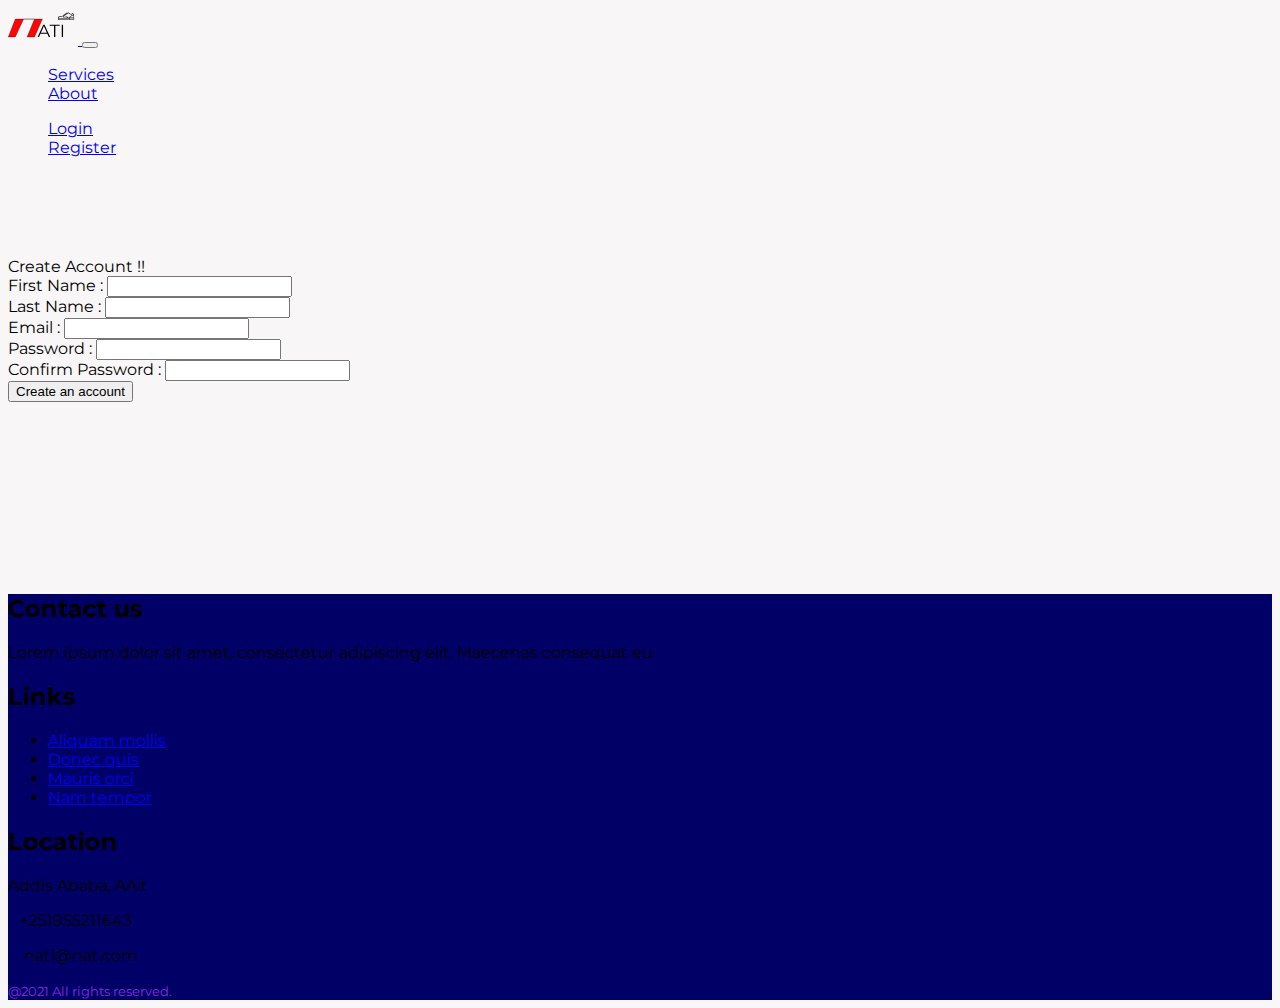
<file: register.html>
<!DOCTYPE html>
<html lang="en">

<head>
    <meta charset="UTF-8">
    <meta name="viewport" content="width=device-width, initial-scale=1.0">
    <title>Register</title>

    <link rel="stylesheet" href="https://use.fontawesome.com/releases/v5.15.1/css/all.css"
        integrity="sha384-vp86vTRFVJgpjF9jiIGPEEqYqlDwgyBgEF109VFjmqGmIY/Y4HV4d3Gp2irVfcrp" crossorigin="anonymous">
    <link rel="stylesheet" href="https://cdn.jsdelivr.net/npm/bootstrap@4.5.3/dist/css/bootstrap.min.css"
        integrity="sha384-TX8t27EcRE3e/ihU7zmQxVncDAy5uIKz4rEkgIXeMed4M0jlfIDPvg6uqKI2xXr2" crossorigin="anonymous">
    <link rel="stylesheet" href="./aseets/css/main.css">
    <link rel="icon" href="./aseets/img/shoe-transparent-background-1.png" type="image/png" sizes="16x16">

</head>

<body>
    <nav class="navbar navbar-expand-lg navbar-light shadow-sm bg-light fixed-top">
        <div class="container"> <a class="navbar-brand d-flex align-items-center" href="#">

                <a href="./index.html">
                    <svg width="70px" viewBox="0 0 246 131" fill="none" xmlns="http://www.w3.org/2000/svg">
                        <path
                            d="M1 102L25.5926 39H54.9259H93.1481H121L93.1481 102H67.0741L93.1481 39H54.9259L25.5926 102H1Z"
                            fill="#FF0404" />
                        <path d="M25.5926 39L1 102H25.5926L54.9259 39H93.1481L67.0741 102H93.1481L121 39H25.5926Z"
                            stroke="black" />
                        <path
                            d="M138.286 90.406H114.106L108.898 102H104.124L123.964 58.6H128.49L148.33 102H143.494L138.286 90.406ZM136.612 86.686L126.196 63.374L115.78 86.686H136.612ZM161.762 62.568H146.51V58.6H181.602V62.568H166.35V102H161.762V62.568ZM188.931 58.6H193.519V102H188.931V58.6Z"
                            fill="black" />
                        <g clip-path="url(#clip0)">
                            <path
                                d="M229.44 19.7158L229.032 18.8989C228.793 18.4215 228.212 18.2281 227.735 18.467C227.664 18.5025 227.598 18.5466 227.537 18.5983C224.031 21.5874 218.855 21.525 215.422 18.4523L212.38 15.7138C212.058 15.4263 211.585 15.3868 211.22 15.6171L207.991 17.6558L206.894 15.9158L205.257 16.9482L206.355 18.6882L204.72 19.7196L203.623 17.9796L201.988 19.013L203.086 20.753L201.452 21.7854L200.355 20.0454L198.719 21.0778L199.816 22.8178L198.181 23.8473L197.084 22.1073L195.45 23.1455L196.52 24.8391L195.507 25.4945C195.401 25.5631 195.314 25.6492 195.21 25.7255L192.993 27.1262L178.783 30.2834C176.567 30.7665 174.99 32.7328 175 35.0008V41.5655C175 42.0993 175.433 42.5321 175.967 42.5321H201.1C201.165 42.5322 201.23 42.5257 201.293 42.5128L214.633 39.8437V41.5653C214.633 42.0992 215.066 42.532 215.6 42.532H232.033C232.567 42.532 233 42.0992 233 41.5653V34.7987C232.994 29.5637 231.775 24.4011 229.44 19.7158ZM229.609 25.3081C230.473 28.0702 230.958 30.9367 231.051 33.8292H217.193C218.514 31.6765 222.003 27.4201 229.609 25.3081ZM176.933 35.0008C176.927 33.6393 177.874 32.4589 179.204 32.1695L193.343 29.0278C193.253 29.8126 193.358 30.6074 193.649 31.342L194.402 33.2241C194.575 33.6632 195.041 33.9116 195.502 33.8099L202.219 32.3705C205.254 31.7169 208.414 32.6327 210.629 34.8075L201.003 36.7321H176.933V35.0008ZM214.633 37.8727L201.003 40.5987H176.933V38.6653H201.1C201.165 38.6655 201.23 38.6589 201.293 38.646L214.633 35.977V37.8727ZM214.923 33.949L212.861 34.3608C210.21 31.0834 205.937 29.5819 201.818 30.4806L195.895 31.749L195.444 30.6238C194.987 29.4702 195.315 28.1536 196.259 27.3487L197.579 26.5145L198.546 28.0466L200.182 27.0123L199.215 25.4801L200.849 24.4506L201.815 25.9828L203.45 24.9494L202.483 23.4173L204.118 22.3849L205.085 23.917L206.718 22.8837L205.752 21.3534L207.383 20.3209L208.35 21.8521L209.993 20.8197L209.027 19.2875L211.637 17.6442L214.135 19.8927C217.947 23.3067 223.595 23.6865 227.83 20.8139C228.257 21.6839 228.635 22.58 228.98 23.4877C219.299 26.208 215.773 32.1635 214.923 33.949ZM231.067 40.5988H216.567V35.7655H231.067V40.5988Z"
                                fill="black" />
                        </g>
                        <defs>
                            <clipPath id="clip0">
                                <rect width="58" height="58" fill="white" transform="translate(175)" />
                            </clipPath>
                        </defs>
                    </svg>
                </a>

            </a> <button class="navbar-toggler  navbar-toggler-right border-0 ml-auto" type="button"
                data-toggle="collapse" data-target="#navbar4">
                <span class="navbar-toggler-icon"></span>
            </button>
            <div class=" collapse navbar-collapse " id="navbar4">
                <div class="d-flex flex-column flex-lg-row justify-content-between w-100">
                    <ul class="navbar-nav ml-auto ml-lg-0">

                        <li class="nav-item px-lg-2">
                            <a class="nav-link" href="services.html"><span
                                    class="d-inline-block d-lg-none icon-width"><i
                                        class="fas fa-spa"></i></span>Services</a>
                        </li>
                        <li class="nav-item px-lg-2"> <a class="nav-link" href="aboutus.html"><span
                                    class="d-inline-block d-lg-none icon-width"><i
                                        class="far fa-user"></i></i></span>About</a> </li>

                    </ul>
                    <ul class="navbar-nav ml-auto ml-lg-0">
                        <li class="nav-item">
                            <a class="nav-link" href="login.html">Login</a>
                        </li>
                        <li class="nav-item">
                            <a class="nav-link" href="register.html">Register</a>
                        </li>
                    </ul>
                </div>
            </div>
        </div>
    </nav>

    <div class="display-4 text-center " style="margin-top: 100px;">
        Create Account !! <i class="far fa-registered"></i>
    </div>
    <div class="container card p-3 mt-5 w-50 mx-auto">
        <form action="">
            <div class="form-group">
                <label for="fname">First Name : </label>
                <input class="form-control" type="text" name="fname" id="fname">
            </div>
            <div class="form-group">
                <label for="sname">Last Name : </label>
                <input class="form-control" type="text" name="lname" id="sname">
            </div>
            <div class="form-group">
                <label for="memail">Email : </label>
                <input class="form-control" type="email" name="memail" id="memail">
            </div>
            <div class="form-group">
                <label for="pass">Password : </label>
                <input class="form-control" type="password" name="pass" id="pass">
            </div>
            <div class="form-group">
                <label for="pass2">Confirm Password : </label>
                <input class="form-control" type="password" name="pass2" id="pass2">
            </div>
            <button type="submit" class="btn btn-primary btn-block btn-lg">Create an account</button>
        </form>

    </div>


    <footer class="text-light container-fluid py-5" style="margin-top: 12rem; background-color: #000066;">
        <div class="container ">
            <div class="row">
                <div class="col-md-4">
                    <h2 class="display-6 text-light">Contact us</h2>
                    <p>Lorem ipsum dolor sit amet, consectetur adipiscing elit. Maecenas consequat eu </p>
                    <i class="fab fa-facebook" style="font-size: 15px;color: cornflowerblue;"></i>
                    <i class="fab fa-instagram" style="font-size: 15px;"></i>
                </div>
                <div class="col-md-1"></div>
                <div class="col-md-3">
                    <h2 class="display-6 text-light"> Links</h2>
                    <ul class="p-0">
                        <li>
                            <a href="#">Aliquam mollis </a>
                        </li>
                        <li>
                            <a href="#">Donec quis </a>
                        </li>
                        <li>
                            <a href="#">Mauris orci</a>
                        </li>
                        <li>
                            <a href="#">Nam tempor </a>
                        </li>
                    </ul>
                </div>
                <div class="col-md-4" ">
                    <h2 class=" display-6 text-light">Location</h2>
                    <p> Addis Ababa, AAit</p>
                    <p><i class="fas fa-phone-alt"></i>&nbsp;&nbsp;&nbsp;+251955211643</p>
                    <p><i class="fas fa-envelope"></i> &nbsp;&nbsp;&nbsp; nati@nat.com</p>
                </div>
            </div>
            <div class="container mt-3 ml-n4" style="color: blueviolet;">
                <div class=" col">
                    <small>
                        @2021 All rights reserved.
                    </small>
                </div>
            </div>
        </div>
    </footer>


    <script src="https://code.jquery.com/jquery-3.5.1.slim.min.js"
        integrity="sha384-DfXdz2htPH0lsSSs5nCTpuj/zy4C+OGpamoFVy38MVBnE+IbbVYUew+OrCXaRkfj"
        crossorigin="anonymous"></script>
    <script src="https://cdn.jsdelivr.net/npm/popper.js@1.16.1/dist/umd/popper.min.js"
        integrity="sha384-9/reFTGAW83EW2RDu2S0VKaIzap3H66lZH81PoYlFhbGU+6BZp6G7niu735Sk7lN"
        crossorigin="anonymous"></script>
    <script src="https://cdn.jsdelivr.net/npm/bootstrap@4.5.3/dist/js/bootstrap.min.js"
        integrity="sha384-w1Q4orYjBQndcko6MimVbzY0tgp4pWB4lZ7lr30WKz0vr/aWKhXdBNmNb5D92v7s"
        crossorigin="anonymous"></script>

</body>

</html>
</file>
<file: aseets/css/main.css>
@import url('https://fonts.googleapis.com/css2?family=Hachi+Maru+Pop&display=swap');
@import url('https://fonts.googleapis.com/css2?family=Montserrat:wght@300&display=swap');
body {
  font-family: 'Montserrat', sans-serif;
  background-color: rgb(248, 246, 246);
}

.carousel .item {
  height: 300px;
}

.item img {
  position: absolute;
  top: 0;
  left: 0;
  min-height: 300px;
}

.img-gradient {
  position: relative;
  display: inline-block;
}

.carousel .carousel-item {
  height: 500px;
}

.site-heading h2 {
  display: block;
  font-weight: 700;
  margin-bottom: 10px;
  text-transform: uppercase;
}

.site-heading h2 span {
  color: #00a01d;
}

.site-heading h4 {
  display: inline-block;
  padding-bottom: 20px;
  position: relative;
  text-transform: capitalize;
  z-index: 1;
}

.carousel-item img {
  position: absolute;
  object-fit: cover;
  top: 0;
  left: 0;
  object-fit: contain;
  min-height: 500px;
}

.marker {
  font-family: 'Hachi Maru Pop', cursive;
}

footer {
  /* margin-top: 12rem; */
  background-color: #000066;
}

.aboutus {
  position: absolute;
  left: 0;
  right: 0;
  top: 50%;
  transform: translateY(-50%);
}

.bd-placeholder-img {
  font-size: 1.125rem;
  text-anchor: middle;
  -webkit-user-select: none;
  -moz-user-select: none;
  user-select: none;
}

.nav-item {
  display: block;
}

#avatar {
  background-image: url('https://images.unsplash.com/photo-1579298245158-33e8f568f7d3?ixid=MXwxMjA3fDB8MHxwaG90by1wYWdlfHx8fGVufDB8fHw%3D&ixlib=rb-1.2.1&auto=format&fit=crop&w=1367&q=80');
  width: 150px;
  height: 150px;
  background-size: cover;
  background-position: top center;
  border-radius: 50%;
}

#avatar2 {
  background-image: url('https://images.unsplash.com/photo-1505248254168-1de4e1abfa78?ixid=MXwxMjA3fDB8MHxwaG90by1wYWdlfHx8fGVufDB8fHw%3D&ixlib=rb-1.2.1&auto=format&fit=crop&w=1949&q=80');
  width: 150px;
  height: 150px;
  background-size: cover;
  background-position: top center;
  border-radius: 50%;
}

#avatar3 {
  background-image: url('https://images.unsplash.com/photo-1495121864268-11b119abeba0?ixid=MXwxMjA3fDB8MHxwaG90by1wYWdlfHx8fGVufDB8fHw%3D&ixlib=rb-1.2.1&auto=format&fit=crop&w=800&q=80');
  width: 150px;
  height: 150px;
  background-size: cover;
  background-position: top center;
  border-radius: 50%;
}

#avatar4 {
  background-image: url('https://images.unsplash.com/photo-1494790108377-be9c29b29330?ixlib=rb-1.2.1&ixid=MXwxMjA3fDB8MHxwaG90by1wYWdlfHx8fGVufDB8fHw%3D&auto=format&fit=crop&w=634&q=80');
  width: 150px;
  height: 150px;
  background-size: cover;
  background-position: top center;
  border-radius: 50%;
}

#avatar5 {
  background-image: url('https://images.unsplash.com/photo-1507003211169-0a1dd7228f2d?ixid=MXwxMjA3fDB8MHxwaG90by1wYWdlfHx8fGVufDB8fHw%3D&ixlib=rb-1.2.1&auto=format&fit=crop&w=634&q=80');
  width: 150px;
  height: 150px;
  background-size: cover;
  background-position: top center;
  border-radius: 50%;
}

#avatar6 {
  background-image: url('https://images.unsplash.com/photo-1500648767791-00dcc994a43e?ixid=MXwxMjA3fDB8MHxwaG90by1wYWdlfHx8fGVufDB8fHw%3D&ixlib=rb-1.2.1&auto=format&fit=crop&w=634&q=80');
  width: 150px;
  height: 150px;
  background-size: cover;
  background-position: top center;
  border-radius: 50%;
}

@media (min-width: 768px) {
  .bd-placeholder-img-lg {
    font-size: 3.5rem;
  }
}
</file>
